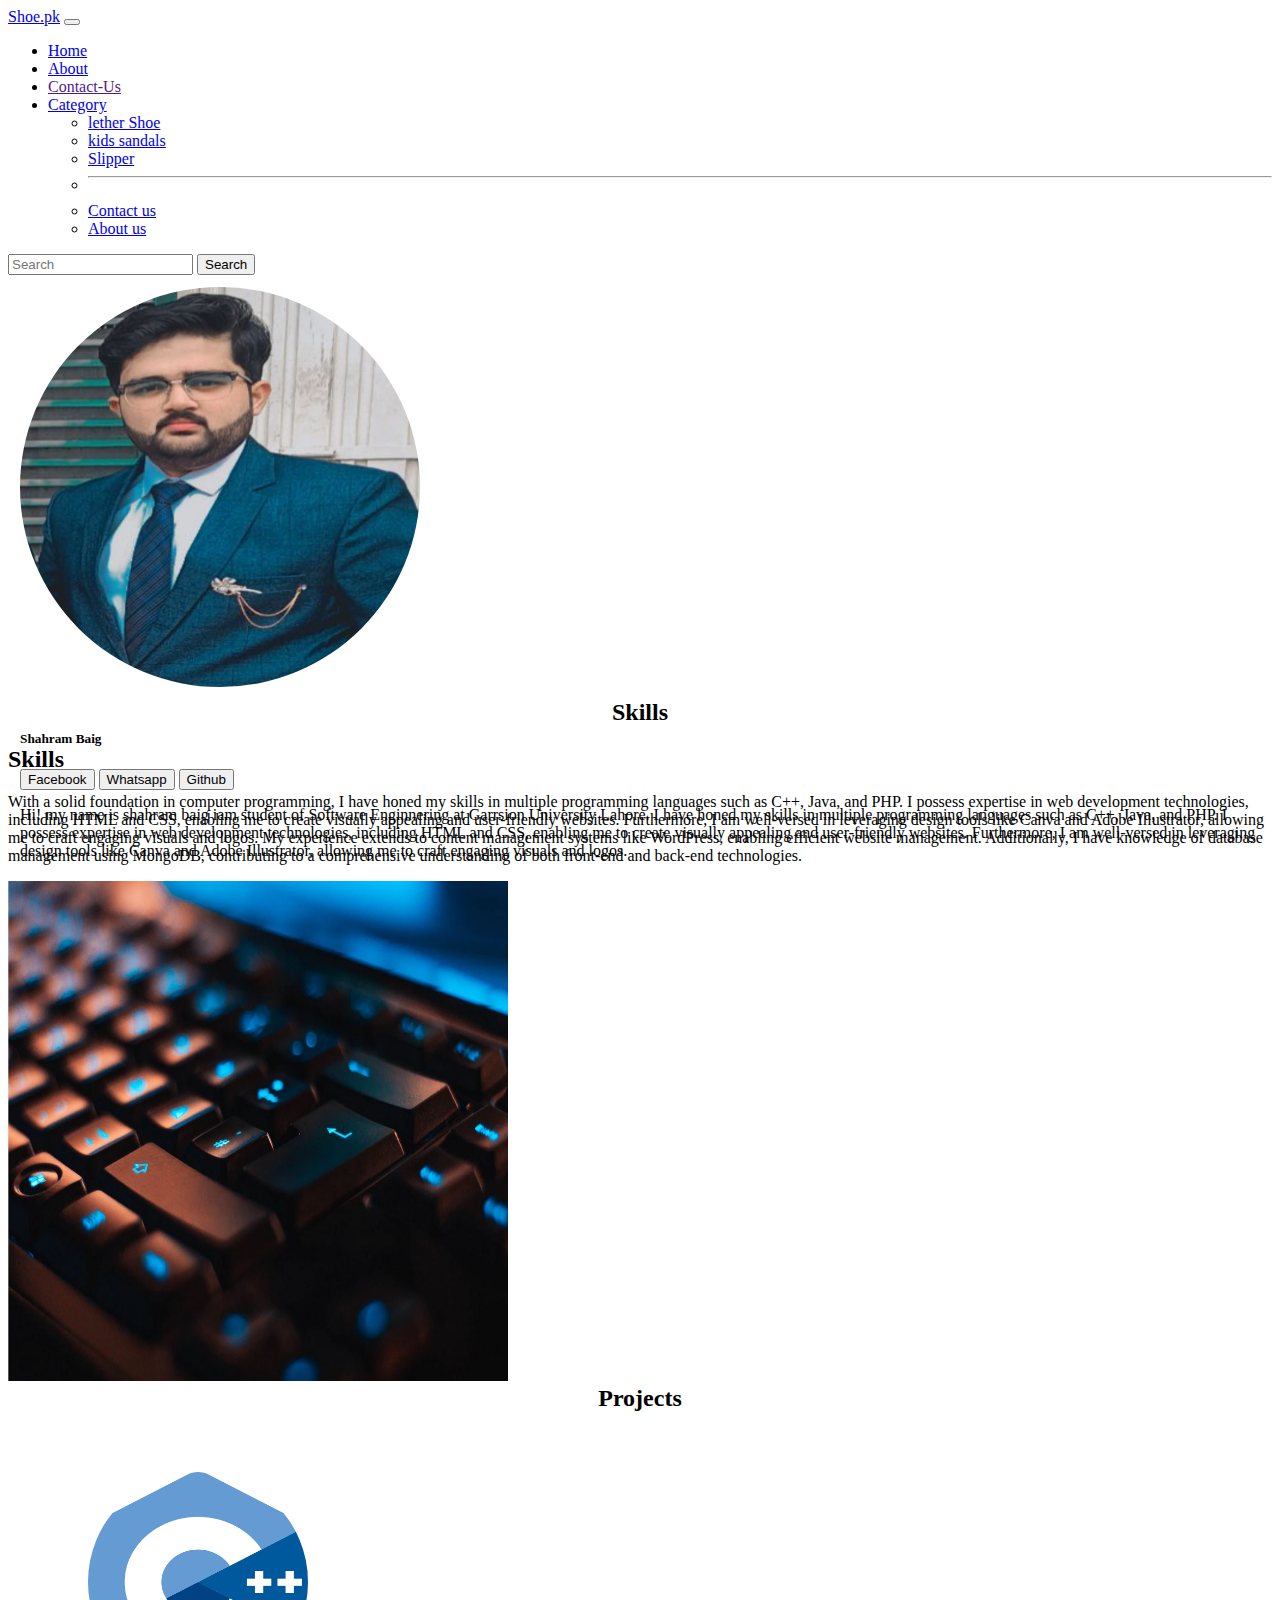
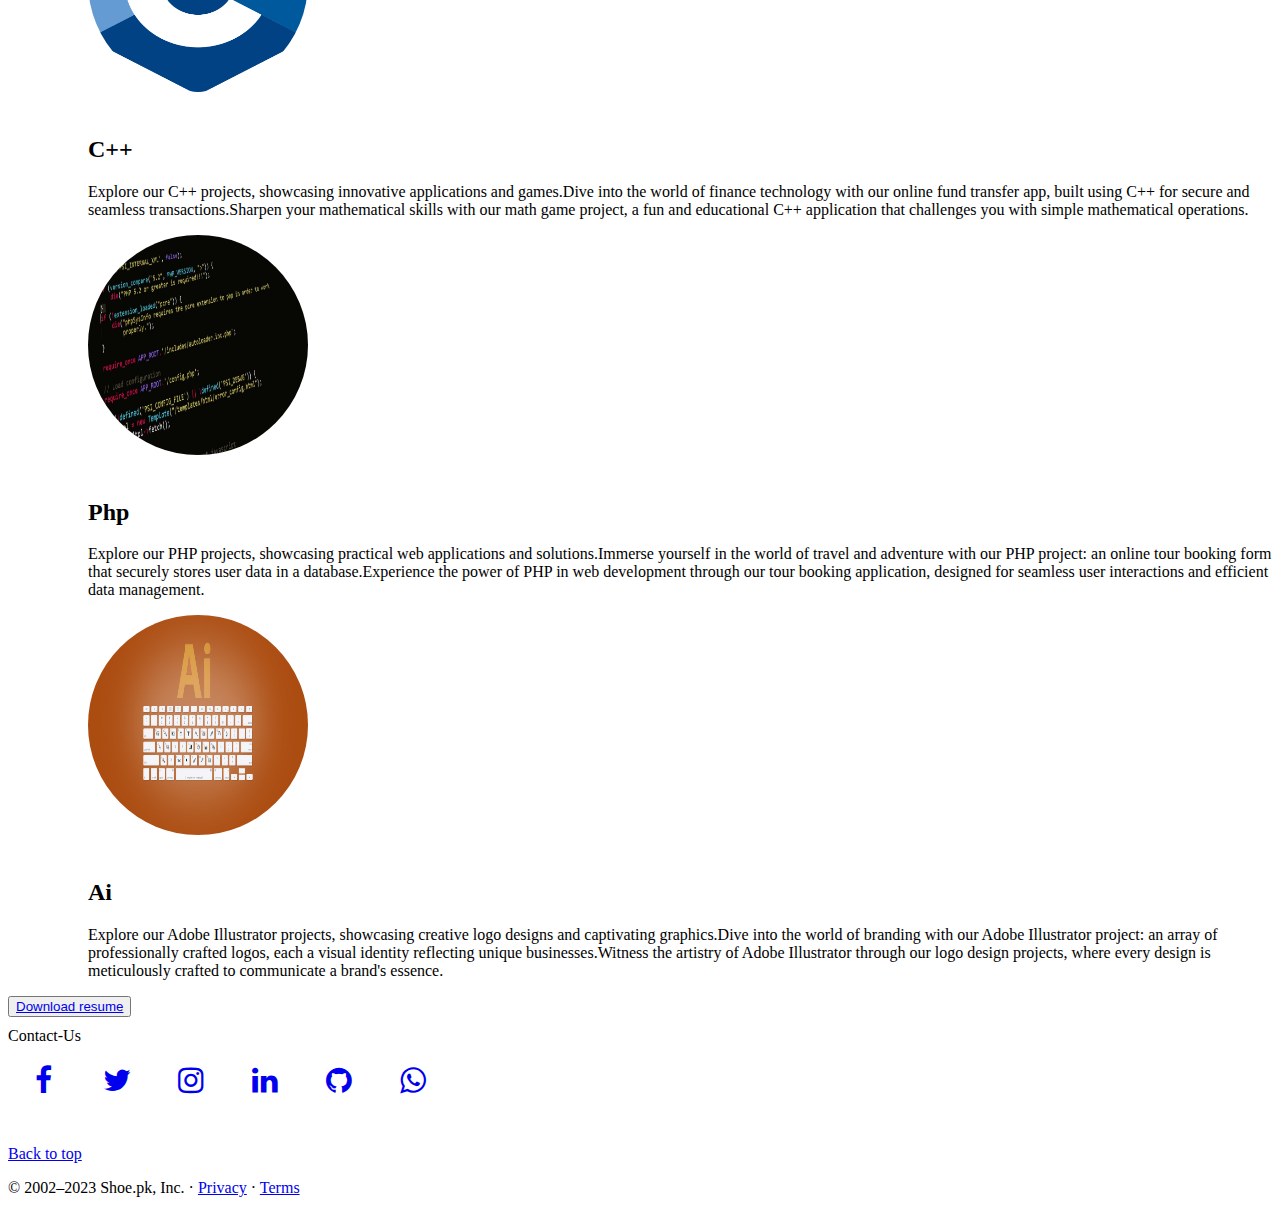
<file: intership/task 1/index.html>
<!doctype html>
<html lang="en">
  <head>
    <meta charset="utf-8">
    <meta name="viewport" content="width=device-width, initial-scale=1">
    <title>My portFolio</title>
    <link href="https://cdn.jsdelivr.net/npm/bootstrap@5.3.2/dist/css/bootstrap.min.css" rel="stylesheet" integrity="sha384-T3c6CoIi6uLrA9TneNEoa7RxnatzjcDSCmG1MXxSR1GAsXEV/Dwwykc2MPK8M2HN" crossorigin="anonymous">
    <link rel="stylesheet" href="https://cdnjs.cloudflare.com/ajax/libs/font-awesome/4.7.0/css/font-awesome.min.css">
    <style>
    .fa {
  padding: 20px;
  font-size: 30px;
  width: 30px;
  text-align: center;
  text-decoration: none;
  border-radius: 50%;
}
    </style>
  </head>
  <body>
    <nav class="navbar navbar-expand-lg bg-body-tertiary">
        <div class="container-fluid">
          <a class="navbar-brand" href="#">Shoe.pk</a>
          <button class="navbar-toggler" type="button" data-bs-toggle="collapse" data-bs-target="#navbarSupportedContent" aria-controls="navbarSupportedContent" aria-expanded="false" aria-label="Toggle navigation">
            <span class="navbar-toggler-icon"></span>
          </button>
          <div class="collapse navbar-collapse" id="navbarSupportedContent">
            <ul class="navbar-nav me-auto mb-2 mb-lg-0">
              <li class="nav-item">
                <a class="nav-link active" aria-current="page" href="#">Home</a>
              </li>
              <li class="nav-item">
                <a class="nav-link" href="#">About</a>
              </li>
              <li class="nav-item">
                <a class="nav-link" href="">Contact-Us</a>
              </li>
              <li class="nav-item dropdown">
                <a class="nav-link dropdown-toggle" href="#" role="button" data-bs-toggle="dropdown" aria-expanded="false">
                Category 
                </a>
                <ul class="dropdown-menu">
                  <li><a class="dropdown-item" href="#">lether Shoe</a></li>
                  <li><a class="dropdown-item" href="#">kids sandals</a></li>
                  <li><a class="dropdown-item" href="#">Slipper</a></li>
                  <li><hr class="dropdown-divider"></li>
                  <li><a class="dropdown-item" href="#">Contact us</a></li>
                  <li><a class="dropdown-item" href="#">About us</a></li>
                </ul>
              </li>
            </ul>
            <form class="d-flex" role="search">
              <input class="form-control me-2" type="search" placeholder="Search" aria-label="Search">
              <button class="btn btn-outline-primary" type="submit">Search</button>
            </form>
          </div>
        </div>
      </nav>
    <div class="card mb-3" style="max-width: 1300px;height: 400px; border: none;margin: 12px;">
        <div class="row g-0">
          <div class="col-md-4">
            <img src="selfimage.jpg" class="img shadow-lg " style="height: 400px;width: 400px;border-radius: 400px;">
          </div>
          <div class="col-md-8">
            <div class="card-body">
                <br>
              <h5 class="card-title" style="font-weight: bold;">Shahram Baig</h5>
              <button class="btn btn-outline-primary">Facebook</button>
              <button class="btn btn-outline-success">Whatsapp</button>
              <button class="btn btn-outline-primary">Github</button>        
              <p  class="lead">
                Hi! my name is shahram baig iam student of Software Enginnering at Garrsion University Lahore. I have honed my skills in multiple programming languages such as C++, Java, and PHP. I possess expertise in web development technologies, including HTML and CSS, enabling me to create visually appealing and user-friendly websites. Furthermore, I am well-versed in leveraging design tools like Canva and Adobe Illustrator, allowing me to craft engaging visuals and logos.
              </p>
            </div>
          </div>
        </div>
      </div>
    <div class="container" style="text-align: center;font-weight: bold;font-size: x-large;">
    <div class="shadow-lg p-3 mb-5 bg-body-tertiary rounded">Skills</div>
    </div>
  <div class="container">
    <div class="row featurette">
      <div class="col-md-7">
        <h2 class="featurette-heading fw-normal lh-1">Skills<span class="text-body-secondary"></span></h2>
        <p class="lead">
          With a solid foundation in computer programming, I have honed my skills in multiple programming languages such as C++, Java, and PHP. I possess expertise in web development technologies, including HTML and CSS, enabling me to create visually appealing and user-friendly websites. Furthermore, I am well-versed in leveraging design tools like Canva and Adobe Illustrator, allowing me to craft engaging visuals and logos. My experience extends to content management systems like WordPress, enabling efficient website management. Additionally, I have knowledge of database management using MongoDB, contributing to a comprehensive understanding of both front-end and back-end technologies.
        </p>
      </div>
      <div class="col-md-5">
       <img src="skills.jpg" alt="" style="width: 500px;height: 500px;">
      </div>
    </div>
  </div>
    <div class="container" style="text-align: center;font-weight: bold;font-size: x-large;">
    <div class="shadow-lg p-3 mb-5 bg-body-tertiary rounded">Projects</div>
    </div>
          </div>
        </div>
      </div>
      <div class="container">
        <div class="row" style="margin-top: 60px;margin-left: 80px;">
          <div class="col-lg-4">
            <img src="ISO_C++_Logo.svg.png" style="width: 220px;height: 220px;border-radius: 220px;margin-bottom: 20px;" alt="  ">
            <h2  class="lead">C++</h2>
              <p class="lead">Explore our C++ projects, showcasing innovative applications and games.Dive into the world of finance technology with our online fund transfer app, built using C++ for secure and seamless transactions.Sharpen your mathematical skills with our math game project, a fun and educational C++ application that challenges you with simple mathematical operations.</p>
          </div><!-- /.col-lg-4 -->
          <div class="col-lg-4">
            <img src="php.jpg" style="width: 220px;height: 220px;border-radius: 220px;margin-bottom: 20px;" alt="  ">
            <h2  class="lead">Php</h2>
              <p class="lead">Explore our PHP projects, showcasing practical web applications and solutions.Immerse yourself in the world of travel and adventure with our PHP project: an online tour booking form that securely stores user data in a database.Experience the power of PHP in web development through our tour booking application, designed for seamless user interactions and efficient data management.</p></div><!-- /.col-lg-4 -->
          <div class="col-lg-4">
            <img src="ai.jpg" style="width: 220px;height: 220px;border-radius: 220px;margin-bottom: 20px;" alt="  ">
            <h2  class="lead">Ai</h2>
            <p class="lead">
              Explore our Adobe Illustrator projects, showcasing creative logo designs and captivating graphics.Dive into the world of branding with our Adobe Illustrator project: an array of professionally crafted logos, each a visual identity reflecting unique businesses.Witness the artistry of Adobe Illustrator through our logo design projects, where every design is meticulously crafted to communicate a brand's essence.</p>
          </div><!-- /.col-lg-4 -->
        </div>
      </div>
      <div class="container" style="margin-bottom: 10px;">
        <div class="d-grid gap-2">
          <button class="btn btn-primary" type="button"><a href="new one-1.pdf" target="__blank" class="btn btn-purple">Download resume</a></button>
        </div>
      </div>
      <div class="container" id="contact">
        <div class="card text-center">
          <div class="card-header">
            Contact-Us
          </div>
          <div class="card-body">
            <a href="#" class="fa fa-facebook"></a>
            <a href="#" class="fa fa-twitter"></a>
            <a href="#" class="fa fa-instagram"></a>
            <a href="#" class="fa fa-linkedin"></a>
            <a href="#" class="fa fa-github"></a>
            <a href="#" class="fa fa-whatsapp"></a>
          </div>
        </div>
      </div>
      <footer class="container" style="margin-top: 30px;">
    <p class="float-end"><a href="#">Back to top</a></p>
    <p>© 2002–2023 Shoe.pk, Inc. · <a href="#">Privacy</a> · <a href="#">Terms</a></p>
  </footer>
      </div>
    <script src="https://cdn.jsdelivr.net/npm/bootstrap@5.3.2/dist/js/bootstrap.bundle.min.js" integrity="sha384-C6RzsynM9kWDrMNeT87bh95OGNyZPhcTNXj1NW7RuBCsyN/o0jlpcV8Qyq46cDfL" crossorigin="anonymous"></script>
  </body>
</html
</file>
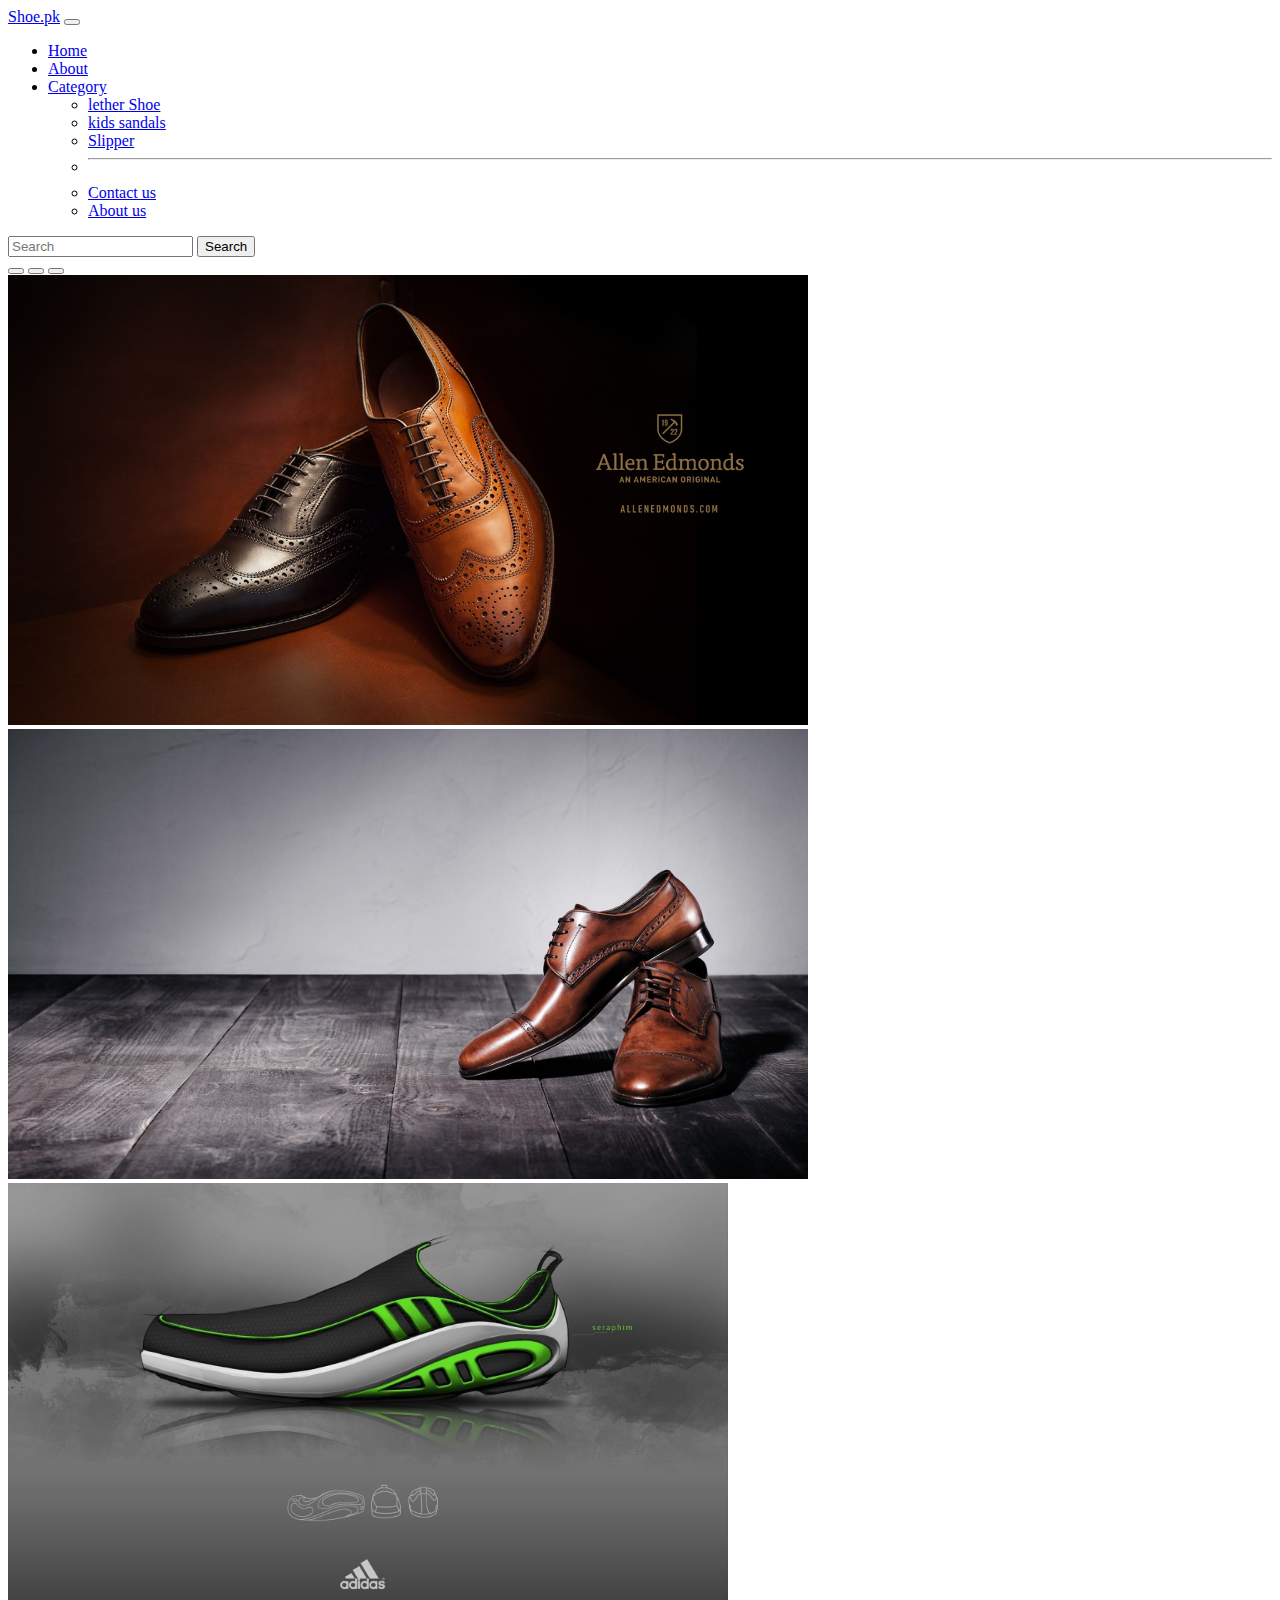
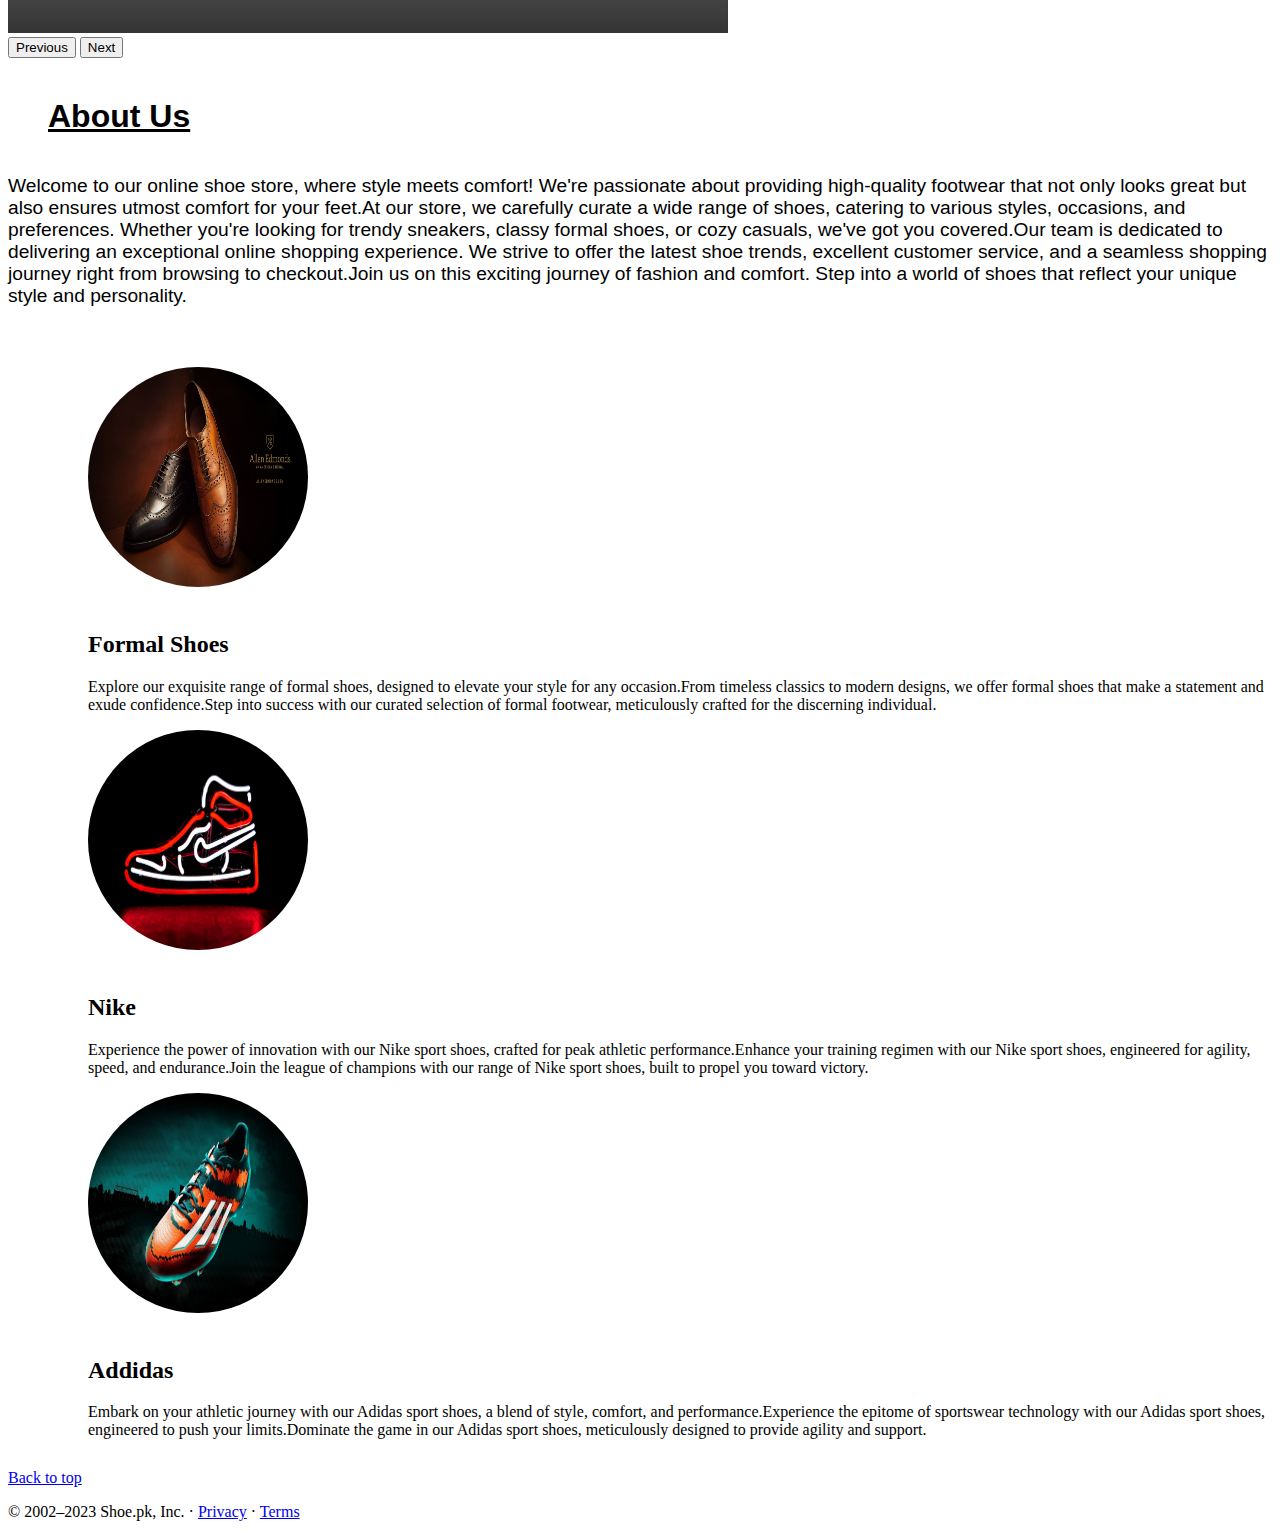
<file: intership/task 2/index.html>
<!doctype html>
<html lang="en">
  <head>
    <meta charset="utf-8">
    <meta name="viewport" content="width=device-width, initial-scale=1">
    <title>Shoe.pk</title>
    <link href="https://cdn.jsdelivr.net/npm/bootstrap@5.3.2/dist/css/bootstrap.min.css" rel="stylesheet" integrity="sha384-T3c6CoIi6uLrA9TneNEoa7RxnatzjcDSCmG1MXxSR1GAsXEV/Dwwykc2MPK8M2HN" crossorigin="anonymous">
  </head>
  <body>
    <nav class="navbar navbar-expand-lg bg-body-tertiary">
        <div class="container-fluid">
          <a class="navbar-brand" href="#">Shoe.pk</a>
          <button class="navbar-toggler" type="button" data-bs-toggle="collapse" data-bs-target="#navbarSupportedContent" aria-controls="navbarSupportedContent" aria-expanded="false" aria-label="Toggle navigation">
            <span class="navbar-toggler-icon"></span>
          </button>
          <div class="collapse navbar-collapse" id="navbarSupportedContent">
            <ul class="navbar-nav me-auto mb-2 mb-lg-0">
              <li class="nav-item">
                <a class="nav-link active" aria-current="page" href="#">Home</a>
              </li>
              <li class="nav-item">
                <a class="nav-link" href="#">About</a>
              </li>
              <li class="nav-item dropdown">
                <a class="nav-link dropdown-toggle" href="#" role="button" data-bs-toggle="dropdown" aria-expanded="false">
                Category 
                </a>
                <ul class="dropdown-menu">
                  <li><a class="dropdown-item" href="#">lether Shoe</a></li>
                  <li><a class="dropdown-item" href="#">kids sandals</a></li>
                  <li><a class="dropdown-item" href="#">Slipper</a></li>
                  <li><hr class="dropdown-divider"></li>
                  <li><a class="dropdown-item" href="#">Contact us</a></li>
                  <li><a class="dropdown-item" href="#">About us</a></li>
                </ul>
              </li>
            </ul>
            <form class="d-flex" role="search">
              <input class="form-control me-2" type="search" placeholder="Search" aria-label="Search">
              <button class="btn btn-outline-primary" type="submit">Search</button>
            </form>
          </div>
        </div>
      </nav>
      <div id="carouselExampleCaptions" class="carousel slide" >
        <div class="carousel-indicators">
          <button type="button" data-bs-target="#carouselExampleCaptions" data-bs-slide-to="0" class="active" aria-current="true" aria-label="Slide 1"></button>
          <button type="button" data-bs-target="#carouselExampleCaptions" data-bs-slide-to="1" aria-label="Slide 2"></button>
          <button type="button" data-bs-target="#carouselExampleCaptions" data-bs-slide-to="2" aria-label="Slide 3"></button>
        </div>
        <div class="carousel-inner">
          <div class="carousel-item active">
            <img src="cir1.jpg" class="d-block w-100" style="height: 450px;" alt="...">
            <div class="carousel-caption d-none d-md-block">
            </div>
          </div>
          <div class="carousel-item">
            <img src="slider3.jpg" class="d-block w-100" style="height: 450px;" alt="...">
            <div class="carousel-caption d-none d-md-block">
            </div>
          </div>
          <div class="carousel-item">
            <img src="slider 4.jpg" class="d-block w-100" style="height: 450px;" alt="...">
            <div class="carousel-caption d-none d-md-block">
            </div>
          </div>
        </div>
        <button class="carousel-control-prev" type="button" data-bs-target="#carouselExampleCaptions" data-bs-slide="prev">
          <span class="carousel-control-prev-icon" aria-hidden="true"></span>
          <span class="visually-hidden">Previous</span>
        </button>
        <button class="carousel-control-next "type="button" data-bs-target="#carouselExampleCaptions" data-bs-slide="next">
          <span class="carousel-control-next-icon" aria-hidden="true"></span>
          <span class="visually-hidden">Next</span>
        </button>
      </div>
      <div class="container">
        <h1 style="margin: 40px; font-family: 'Gill Sans', 'Gill Sans MT', Calibri, 'Trebuchet MS', sans-serif;text-decoration: underline;">
          About Us
        </h1>
        <p style="font-size: larger; font-family: 'Gill Sans', 'Gill Sans MT', Calibri, 'Trebuchet MS', sans-serif;">
          Welcome to our online shoe store, where style meets comfort! We're passionate about providing high-quality footwear that not only looks great but also ensures utmost comfort for your feet.At our store, we carefully curate a wide range of shoes, catering to various styles, occasions, and preferences. Whether you're looking for trendy sneakers, classy formal shoes, or cozy casuals, we've got you covered.Our team is dedicated to delivering an exceptional online shopping experience. We strive to offer the latest shoe trends, excellent customer service, and a seamless shopping journey right from browsing to checkout.Join us on this exciting journey of fashion and comfort. Step into a world of shoes that reflect your unique style and personality.
        </p>
        <div class="row" style="margin-top: 60px;margin-left: 80px;">
          <div class="col-lg-4">
            <img src="cir1.jpg" style="width: 220px;height: 220px;border-radius: 220px;margin-bottom: 20px;" alt="  ">
            <h2 class="fw-normal">Formal Shoes</h2>
            <p>Explore our exquisite range of formal shoes, designed to elevate your style for any occasion.From timeless classics to modern designs, we offer formal shoes that make a statement and exude confidence.Step into success with our curated selection of formal footwear, meticulously crafted for the discerning individual.</p>
          </div><!-- /.col-lg-4 -->
          <div class="col-lg-4">
            <img src="cir2.jpg" style="width: 220px;height: 220px;border-radius: 220px;margin-bottom: 20px;" alt="  ">
            <h2 class="fw-normal">Nike</h2>
            <p>Experience the power of innovation with our Nike sport shoes, crafted for peak athletic performance.Enhance your training regimen with our Nike sport shoes, engineered for agility, speed, and endurance.Join the league of champions with our range of Nike sport shoes, built to propel you toward victory.
            </p>

          </div><!-- /.col-lg-4 -->
          <div class="col-lg-4">
            <img src="cir3.jpg" style="width: 220px;height: 220px;border-radius: 220px;margin-bottom: 20px;" alt="  ">
            <h2 class="fw-normal">Addidas</h2>
            <p>Embark on your athletic journey with our Adidas sport shoes, a blend of style, comfort, and performance.Experience the epitome of sportswear technology with our Adidas sport shoes, engineered to push your limits.Dominate the game in our Adidas sport shoes, meticulously designed to provide agility and support.</p>
         
          </div><!-- /.col-lg-4 -->
        </div>
      </div>
      <footer class="container" style="margin-top: 30px;">
    <p class="float-end"><a href="#">Back to top</a></p>
    <p>© 2002–2023 Shoe.pk, Inc. · <a href="#">Privacy</a> · <a href="#">Terms</a></p>
  </footer>
    <script src="https://cdn.jsdelivr.net/npm/bootstrap@5.3.2/dist/js/bootstrap.bundle.min.js" integrity="sha384-C6RzsynM9kWDrMNeT87bh95OGNyZPhcTNXj1NW7RuBCsyN/o0jlpcV8Qyq46cDfL" crossorigin="anonymous"></script>
  </body>
</html
</file>
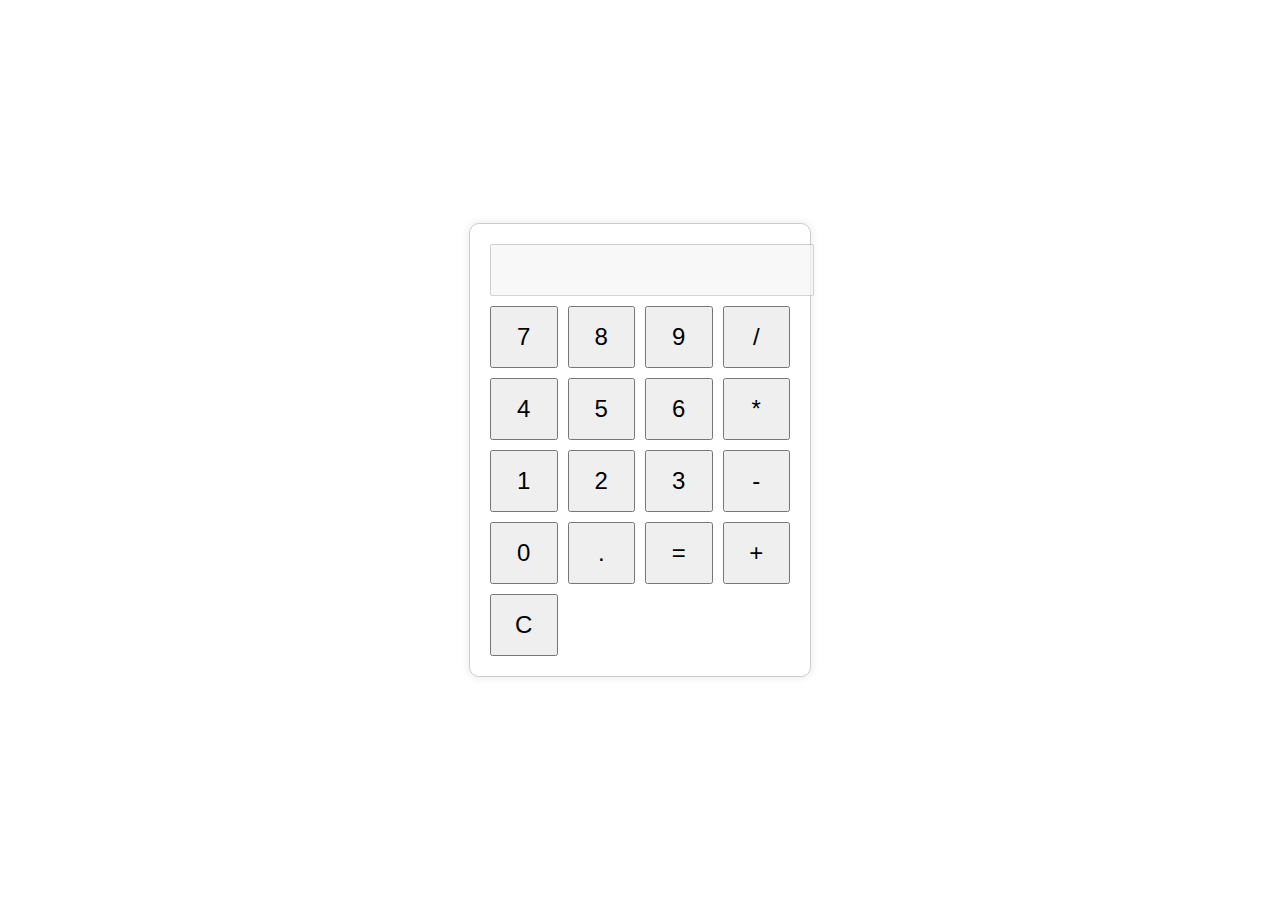
<file: intership/task 3/index.html>
<!DOCTYPE html>
<html lang="en">
<head>
    <meta charset="UTF-8">
    <meta http-equiv="X-UA-Compatible" content="IE=edge">
    <meta name="viewport" content="width=device-width, initial-scale=1.0">
    <link rel="stylesheet" href="index.css">
    <title>Calculator</title>
</head>
<body>
    <div class="calculator">
        <input type="text" id="display" disabled >
        <div class="buttons">
            <button onclick="appendCharacter('7')">7</button>
            <button onclick="appendCharacter('8')">8</button>
            <button onclick="appendCharacter('9')">9</button>
            <button onclick="appendCharacter('/')">/</button>
            <button onclick="appendCharacter('4')">4</button>
            <button onclick="appendCharacter('5')">5</button>
            <button onclick="appendCharacter('6')">6</button>
            <button onclick="appendCharacter('*')">*</button>
            <button onclick="appendCharacter('1')">1</button>
            <button onclick="appendCharacter('2')">2</button>
            <button onclick="appendCharacter('3')">3</button>
            <button onclick="appendCharacter('-')">-</button>
            <button onclick="appendCharacter('0')">0</button>
            <button onclick="appendCharacter('.')">.</button>
            <button onclick="calculate()">=</button>
            <button onclick="appendCharacter('+')">+</button>
            <button onclick="clearDisplay()">C</button>
        </div>
    </div>
    <script src="index.js"></script>
</body>
</html>
</file>
<file: intership/task 3/index.css>
body {
    font-family: Arial, sans-serif;
    display: flex;
    justify-content: center;
    align-items: center;
    height: 100vh;
    margin: 0;
}

.calculator {
    max-width: 300px;
    width: 100%;
    padding: 20px;
    border: 1px solid #ccc;
    border-radius: 10px;
    box-shadow: 0 0 10px rgba(0, 0, 0, 0.1);
}

.calculator #display {
    width: 100%;
    padding: 10px;
    margin-bottom: 10px;
    font-size: 24px;
    text-align: right;
}

.calculator .buttons {
    display: grid;
    grid-template-columns: repeat(4, 1fr);
    grid-gap: 10px;
}

.calculator .buttons button {
    padding: 15px;
    font-size: 24px;
}
</file>
